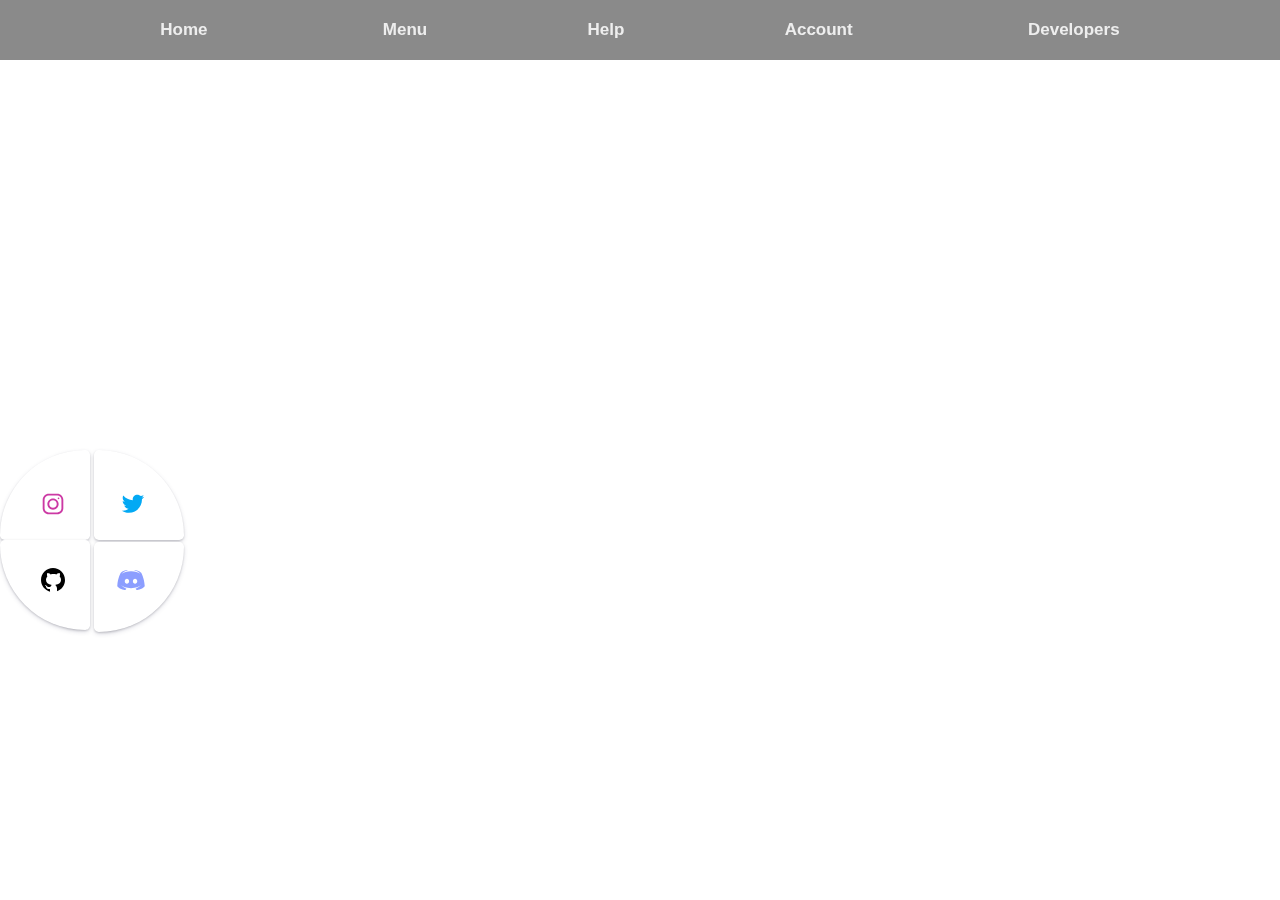
<file: developer.html>
<!DOCTYPE html>
<html lang="en">
<head>
    <meta charset="UTF-8">
    <meta name="viewport" content="width=device-width, initial-scale=1.0">
    <link rel="stylesheet" href="insta.css">
    <script src="main.js" defer></script>
    <title>Document</title>
</head>
<body>
    <header>
        <div id="background"></div>
          <ul>
              <li><a href="index.html">Home</a></li>
              <li><a href="inicio.html">Menu</a></li>
              <li>Help</li>
              <li><a href="login.html">Account</a></li>
              <li><a href="developer.html">Developers</a></li>
          </ul>
        </header>
<div class="main">
    <div class="up">
      <button class="card1">
        <svg xmlns="http://www.w3.org/2000/svg" xmlns:xlink="http://www.w3.org/1999/xlink" viewBox="0,0,256,256" width="30px" height="30px" fill-rule="nonzero" class="instagram"><g fill-rule="nonzero" stroke="none" stroke-width="1" stroke-linecap="butt" stroke-linejoin="miter" stroke-miterlimit="10" stroke-dasharray="" stroke-dashoffset="0" font-family="none" font-weight="none" font-size="none" text-anchor="none" style="mix-blend-mode: normal"><g transform="scale(8,8)"><path d="M11.46875,5c-3.55078,0 -6.46875,2.91406 -6.46875,6.46875v9.0625c0,3.55078 2.91406,6.46875 6.46875,6.46875h9.0625c3.55078,0 6.46875,-2.91406 6.46875,-6.46875v-9.0625c0,-3.55078 -2.91406,-6.46875 -6.46875,-6.46875zM11.46875,7h9.0625c2.47266,0 4.46875,1.99609 4.46875,4.46875v9.0625c0,2.47266 -1.99609,4.46875 -4.46875,4.46875h-9.0625c-2.47266,0 -4.46875,-1.99609 -4.46875,-4.46875v-9.0625c0,-2.47266 1.99609,-4.46875 4.46875,-4.46875zM21.90625,9.1875c-0.50391,0 -0.90625,0.40234 -0.90625,0.90625c0,0.50391 0.40234,0.90625 0.90625,0.90625c0.50391,0 0.90625,-0.40234 0.90625,-0.90625c0,-0.50391 -0.40234,-0.90625 -0.90625,-0.90625zM16,10c-3.30078,0 -6,2.69922 -6,6c0,3.30078 2.69922,6 6,6c3.30078,0 6,-2.69922 6,-6c0,-3.30078 -2.69922,-6 -6,-6zM16,12c2.22266,0 4,1.77734 4,4c0,2.22266 -1.77734,4 -4,4c-2.22266,0 -4,-1.77734 -4,-4c0,-2.22266 1.77734,-4 4,-4z"></path></g></g></svg>
      </button>
      <button class="card2">
        <svg xmlns="http://www.w3.org/2000/svg" viewBox="0 0 48 48" width="30px" height="30px" class="twitter"><path d="M42,12.429c-1.323,0.586-2.746,0.977-4.247,1.162c1.526-0.906,2.7-2.351,3.251-4.058c-1.428,0.837-3.01,1.452-4.693,1.776C34.967,9.884,33.05,9,30.926,9c-4.08,0-7.387,3.278-7.387,7.32c0,0.572,0.067,1.129,0.193,1.67c-6.138-0.308-11.582-3.226-15.224-7.654c-0.64,1.082-1,2.349-1,3.686c0,2.541,1.301,4.778,3.285,6.096c-1.211-0.037-2.351-0.374-3.349-0.914c0,0.022,0,0.055,0,0.086c0,3.551,2.547,6.508,5.923,7.181c-0.617,0.169-1.269,0.263-1.941,0.263c-0.477,0-0.942-0.054-1.392-0.135c0.94,2.902,3.667,5.023,6.898,5.086c-2.528,1.96-5.712,3.134-9.174,3.134c-0.598,0-1.183-0.034-1.761-0.104C9.268,36.786,13.152,38,17.321,38c13.585,0,21.017-11.156,21.017-20.834c0-0.317-0.01-0.633-0.025-0.945C39.763,15.197,41.013,13.905,42,12.429"></path></svg>
      </button>
    </div>
    <div class="down">
      <button class="card3">
        <svg xmlns="http://www.w3.org/2000/svg" viewBox="0 0 30 30" width="30px" height="30px" class="github">
          <a href="https://www.instagram.com/lims_fz/"
          ></a>    <path d="M15,3C8.373,3,3,8.373,3,15c0,5.623,3.872,10.328,9.092,11.63C12.036,26.468,12,26.28,12,26.047v-2.051 c-0.487,0-1.303,0-1.508,0c-0.821,0-1.551-0.353-1.905-1.009c-0.393-0.729-0.461-1.844-1.435-2.526 c-0.289-0.227-0.069-0.486,0.264-0.451c0.615,0.174,1.125,0.596,1.605,1.222c0.478,0.627,0.703,0.769,1.596,0.769 c0.433,0,1.081-0.025,1.691-0.121c0.328-0.833,0.895-1.6,1.588-1.962c-3.996-0.411-5.903-2.399-5.903-5.098 c0-1.162,0.495-2.286,1.336-3.233C9.053,10.647,8.706,8.73,9.435,8c1.798,0,2.885,1.166,3.146,1.481C13.477,9.174,14.461,9,15.495,9 c1.036,0,2.024,0.174,2.922,0.483C18.675,9.17,19.763,8,21.565,8c0.732,0.731,0.381,2.656,0.102,3.594 c0.836,0.945,1.328,2.066,1.328,3.226c0,2.697-1.904,4.684-5.894,5.097C18.199,20.49,19,22.1,19,23.313v2.734 c0,0.104-0.023,0.179-0.035,0.268C23.641,24.676,27,20.236,27,15C27,8.373,21.627,3,15,3z"></path></svg>
      </button>
      <button class="card4">
        <svg height="30px" width="30px" viewBox="0 0 48 48" xmlns="http://www.w3.org/2000/svg" class="discord"><path d="M40,12c0,0-4.585-3.588-10-4l-0.488,0.976C34.408,10.174,36.654,11.891,39,14c-4.045-2.065-8.039-4-15-4s-10.955,1.935-15,4c2.346-2.109,5.018-4.015,9.488-5.024L18,8c-5.681,0.537-10,4-10,4s-5.121,7.425-6,22c5.162,5.953,13,6,13,6l1.639-2.185C13.857,36.848,10.715,35.121,8,32c3.238,2.45,8.125,5,16,5s12.762-2.55,16-5c-2.715,3.121-5.857,4.848-8.639,5.815L33,40c0,0,7.838-0.047,13-6C45.121,19.425,40,12,40,12z M17.5,30c-1.933,0-3.5-1.791-3.5-4c0-2.209,1.567-4,3.5-4s3.5,1.791,3.5,4C21,28.209,19.433,30,17.5,30z M30.5,30c-1.933,0-3.5-1.791-3.5-4c0-2.209,1.567-4,3.5-4s3.5,1.791,3.5,4C34,28.209,32.433,30,30.5,30z"></path></svg>
      </button>
    </div>
  </div>
</body>
</html>
</file>
<file: insta.css>
.card1 {
    width: 90px;
    height: 90px;
    outline: none;
    border: none;
    background: white;
    border-radius: 90px 5px 5px 5px;
    box-shadow: rgba(50, 50, 93, 0.25) 0px 2px 5px -1px, rgba(0, 0, 0, 0.3) 0px 1px 3px -1px;
    transition: .2s ease-in-out;
  }
  
  .instagram {
    margin-top: 1.5em;
    margin-left: 1.2em;
    fill: #cc39a4;
  }
  
  .card2 {
    width: 90px;
    height: 90px;
    outline: none;
    border: none;
    background: white;
    border-radius: 5px 90px 5px 5px;
    box-shadow: rgba(50, 50, 93, 0.25) 0px 2px 5px -1px, rgba(0, 0, 0, 0.3) 0px 1px 3px -1px;
    transition: .2s ease-in-out;
  }
  
  .twitter {
    margin-top: 1.5em;
    margin-left: -.9em;
    fill: #03A9F4;
  }
  
  .card3 {
    width: 90px;
    height: 90px;
    outline: none;
    border: none;
    background: white;
    border-radius: 5px 5px 5px 90px;
    box-shadow: rgba(50, 50, 93, 0.25) 0px 2px 5px -1px, rgba(0, 0, 0, 0.3) 0px 1px 3px -1px;
    transition: .2s ease-in-out;
  }
  
  .github {
    margin-top: -.6em;
    margin-left: 1.2em;
  }
  
  .card4 {
    width: 90px;
    height: 90px;
    outline: none;
    border: none;
    background: white;
    border-radius: 5px 5px 90px 5px;
    box-shadow: rgba(50, 50, 93, 0.25) 0px 2px 5px -1px, rgba(0, 0, 0, 0.3) 0px 1px 3px -1px;
    transition: .2s ease-in-out;
  }
  
  .discord {
    margin-top: -.9em;
    margin-left: -1.2em;
    fill: #8c9eff;
  }
  
  .card1:hover {
    cursor: pointer;
    scale: 1.1;
    background-color: #cc39a4;
  }
  
  .card1:hover .instagram {
    fill: white;
  }
  
  .card2:hover {
    cursor: pointer;
    scale: 1.1;
    background-color: #03A9F4;
  }
  
  .card2:hover .twitter {
    fill: white;
  }
  
  .card3:hover {
    cursor: pointer;
    scale: 1.1;
    background-color: black;
  }
  
  .card3:hover .github {
    fill: white;
  }
  
  .card4:hover {
    cursor: pointer;
    scale: 1.1;
    background-color: #8c9eff;
  }
  
  .card4:hover .discord {
    fill: white;
  }


  *{
    margin: 0;
    padding: 0;
    font-family: Arial, Helvetica, sans-serif;
}

html {
    overflow-x: hidden;
}

body {
    height: 100vh;
    width: 100vw;
    background-repeat: no-repeat;
    background-size: 150vw 150vh;
}

html::-webkit-scrollbar {
    background-color: #cfcfcf;
    width: .75em;
}

html::-webkit-scrollbar-thumb {
    background-color: #fff9f9;
    border-radius: 25px;
}

header {
    font-family: 'Segoe UI';
    width: 100vw;
    height: 50vh;
    display: flex;
    justify-content: center;
    align-items: center;
    font-weight: 700;
}

header h1 {
    font-size: 3.4em;
    color: #eee;
    filter: drop-shadow(0px 0px 2px #00000050);
    text-shadow: 0 0 1.5px #00000075;
    font-weight: 1000;
    letter-spacing: .5px;
    position: absolute;
}

header img {
    position: absolute;
    top: -100px;
    filter: brightness(.8);
    width: calc(100% + 300px);
    height: calc(50vh + 100px);
}

ul {
    display: flex;
    justify-content: space-evenly;
    align-items: center;
    position: fixed;
    top: 0;
    left: 0;
    width: 100vw;
    background-color: #00000075;
    font-size: 17px;
    height: 60px;
    backdrop-filter: blur(10px);
    color: #eee;
    z-index: 500;
}

ul li {
    text-decoration: none;
    list-style-type: none;
}

ul li a {
    text-decoration: none;
    color: #eee;
    padding: 10px 15px;
    cursor: pointer;
    border-radius: 10px;
}

ul li a:hover {
    background-image: linear-gradient(45deg, #ffffff10, #ffffff20);
}

ul li img{
    height: auto;
    width: 35px;
    aspect-ratio: 1;
    filter: invert(1);
}

#background {
    width: 100vw;
    height: 100vh;
    background-size: cover;
    position: fixed;
    background-repeat: no-repeat;
    z-index: -500;
    backdrop-filter: blur(5px);
}

form {
    position: absolute;
    left: 50%;
    top: 50%;
    display: flex;
    justify-content: center;
    align-items: center;
    flex-direction: column;
    transform: translate(-50%,-50%);
    background-color: #0026ff70;
    border-radius: 10px;
    color: #fff;
    text-align: center;
    padding-block: 50px;
    padding-inline: 50px;
    box-shadow: 0 0 10px 5px #00000025;
}

h1 {
    margin-bottom: 20px;
    font-size: 24px;
    color: #ddd;
}

#square input{
    margin-bottom: 10px;
}

input {
    width: 100%;
    background-color: transparent;
    border: 0;
    border-bottom: 2px solid #ddd;
    padding-bottom: 5px;
    caret-color: #ddd;
    letter-spacing: .2px;
    top: 0px;
    color: #ddd;
    font-size: 17px;
    transition: border-color .25s;
    padding-left: 5px;
}

label {
    position: absolute;
    letter-spacing: .2px;
    top: 3px;
    left: 0;
    color: #fff;
    transition: all .1s;
    left: 5px;
    cursor: text;
}

:is(input, button):focus {
    outline: none;
}

:is(input:focus~label, input:valid~label) {
    color: #ddd;
    font-size: 15px;
    top: -1.1rem;
}

.pass-box, .name-box {
    position: relative;
    margin-block: 20px;
}

form button {
    margin-top: 25px;
    padding-block: 7.5px;
    width: calc(100% + 10px);
    border: 0;
    background-color: #0026ff70;
    font-size: 17px;
    font-weight: 600;
    letter-spacing: 1px;
    color: #ddd;
}

form button:hover {
    background-color: #0026ff70;
    cursor: pointer;
}
</file>
